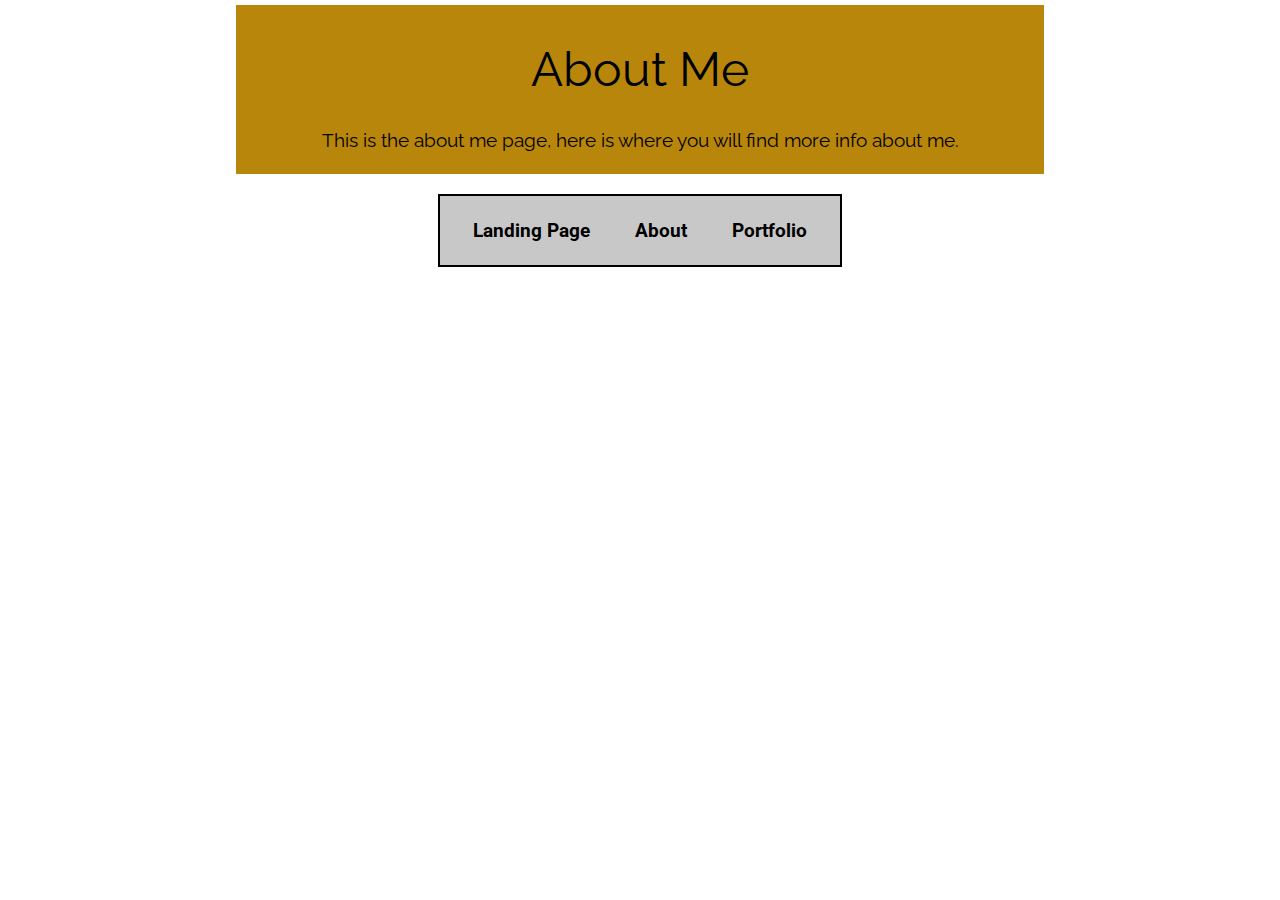
<file: Aiden/about.html>
<style>
        @import url('https://fonts.googleapis.com/css2?family=Montserrat&family=Raleway&family=Roboto&display=swap');
    </style>
<head>
    <meta charset="UTF-8">
    <link rel="stylesheet" href="style/main.css">
    <title> testing... testing...</title>
</head>
<body>
    <!--header-->
    <div id="header">
        <h1>About Me</h1>
        <h3>This is the about me page, here is where you will find more info about me.</h3>
    </div>
    
    <div id="navigationBar">
        <h3 id="navHeader">
            <a class="link"href="index.html">Landing Page</a>
            <a class="link"href="about.html">About</a>
            <a class="link"href="portfolio.html">Portfolio</a>
        </h3>
    </div>
    <!--/header-->
    
    <!--content-->
        <!-- Section 1-->
            
        <!-- /Section 1-->
    
    
        <!-- Section 2-->
            
        <!-- /Section 2-->
    
    
        <!-- Section 3-->
            
        <!-- /Section 3-->        
    <!--/content-->
    
    <!--footer-->
    
    <!--footer-->









</body>
</file>
<file: Aiden/style/main.css>
body{
    margin: 0px;
    font-family: 'Montserrat', sans-serif;
    
}

#header{
    width: 800px;
    margin: 5px auto;
    background-color: darkgoldenrod;
    border: 0px solid;
    text-align: center;
    font-family: 'Raleway', sans-serif;
    font-style: normal;
    padding:4px;
    
}

#navigationBar{
    width: 400px;
    margin: auto;
    margin-bottom: 20px;
    margin-top: 20px;
    text-align: center;
    padding: 0px;
    border: 2px solid;
    border-color: black;
    background-color: rgb(200,200,200,1);
    font-family: 'Roboto', sans-serif;
}

#navigationBar a{
    padding: 0px 20px;
    color: black;
    text-decoration: none;
    
}

#navigationBar a:hover{
    text-decoration: underline;
}

#navHeader{
    padding: 5px;
}
#content p{
}

#header h1{
    font-weight: normal;
    font-size: 3em;

}

#header h3{
    font-weight: normal;
}

#content{
    margin: auto;
    width: 800px;
}

#sec1{
    width: 300px;
    margin: auto;
    border: 2px solid;
    padding: 0px;
    float: left;
    margin-right: 10px;
}
#sec1 img{
    width: 300px;
    margin: -4px -0px;
}

#imgDiv1{
    margin: auto;
    text-align: center;
    padding: 0px;

}

#sec2{
    width: 800px;
    margin: auto;
}

#sec3{
    
}

.pic-left img{
    float: left;
}

.pic-right img{
    float: right;
}

.pic-left p{
    
}

.pic-right p{
    
}

#footer{
    
}
</file>
